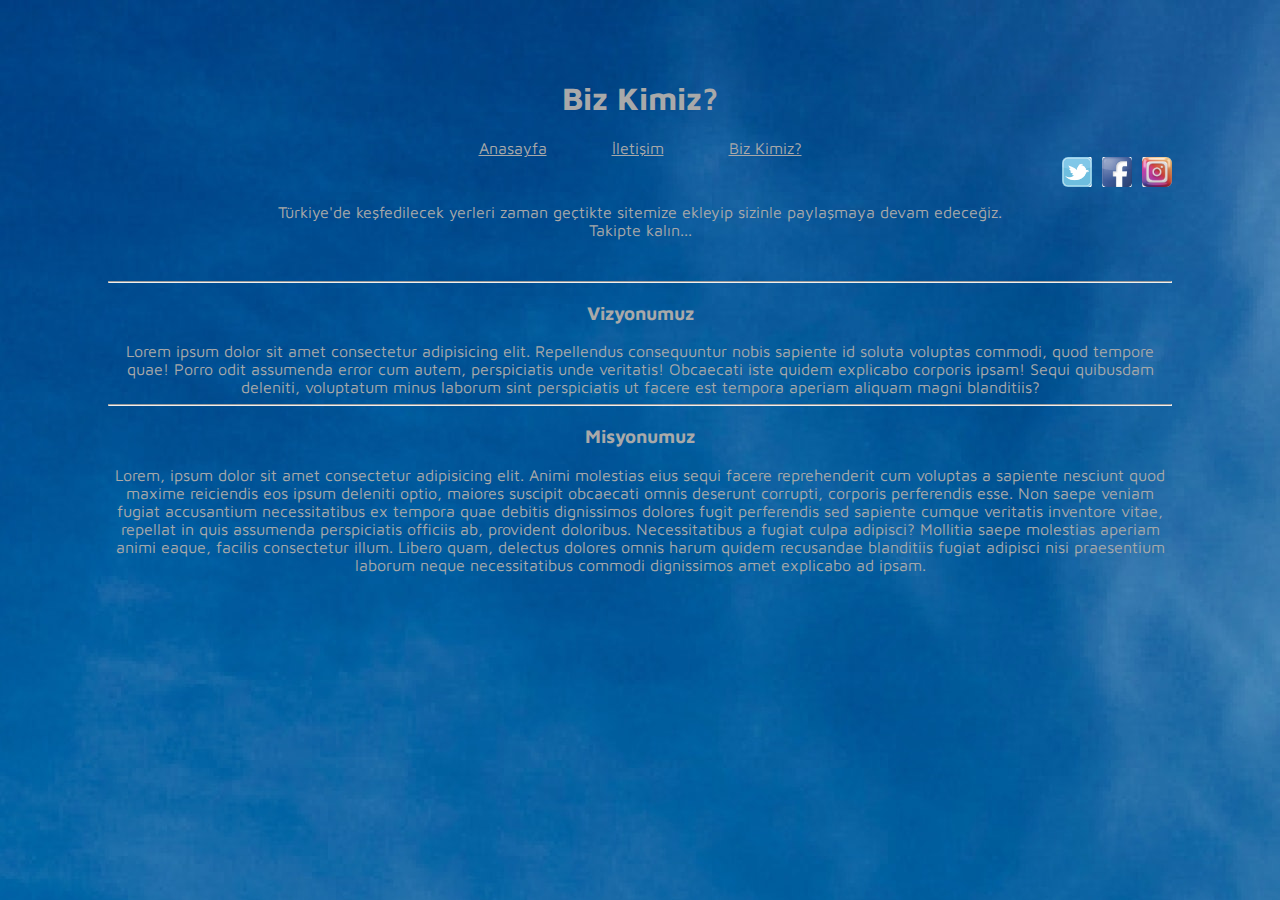
<file: about-us.html>
<!DOCTYPE html>
<html lang="en">
<head>
    <meta charset="UTF-8">
    <meta http-equiv="X-UA-Compatible" content="IE=edge">
    <meta name="viewport" content="width=device-width, initial-scale=1.0">
    <title>Biz Kimiz?</title>
    <link rel="stylesheet" href="style.css">
    <link rel="preconnect" href="https://fonts.googleapis.com"><link rel="preconnect" href="https://fonts.gstatic.com" crossorigin><link href="https://fonts.googleapis.com/css2?family=Maven+Pro&display=swap" rel="stylesheet">
</head>
<body>
    <center>
        <nav class="nav">
            <h1>Biz Kimiz?</h1>
            <div class="first-container">
                <a href="index.html" class="anasayfa">Anasayfa</a>  
                <a href="contact.html" class="iletisim">İletişim</a> 
                <a href="about-us.html" class="hakkimizda">Biz Kimiz?</a>
            </div>
            <div class="social">
                <a href="https://instagram.com" target="_blank"><img src="img/instagram.jpg" alt="" id="instagram"></a>
                <a href="https://facebook.com" target="_blank" ><img src="img/facebook.jpg" alt="" id="facebook"></a>
                <a href="https://twitter.com" target="_blank" ><img src="img/twitter.png" alt="" id="twitter"></a>
            </div>
        </nav>
        <div class="about-us-div">
            <p>Türkiye'de keşfedilecek yerleri zaman geçtikte sitemize ekleyip sizinle paylaşmaya devam edeceğiz. <br>
            Takipte kalın...
            </p>
            <br>
            <hr>
            <h3>Vizyonumuz</h3>
            Lorem ipsum dolor sit amet consectetur adipisicing elit. Repellendus consequuntur nobis sapiente id soluta voluptas commodi, quod tempore quae! Porro odit assumenda error cum autem, perspiciatis unde veritatis! Obcaecati iste quidem explicabo corporis ipsam! Sequi quibusdam deleniti, voluptatum minus laborum sint perspiciatis ut facere est tempora aperiam aliquam magni blanditiis?
            <br>
            <hr>
            <h3>Misyonumuz</h3>
            <p>Lorem, ipsum dolor sit amet consectetur adipisicing elit. Animi molestias eius sequi facere reprehenderit cum voluptas a sapiente nesciunt quod maxime reiciendis eos ipsum deleniti optio, maiores suscipit obcaecati omnis deserunt corrupti, corporis perferendis esse. Non saepe veniam fugiat accusantium necessitatibus ex tempora quae debitis dignissimos dolores fugit perferendis sed sapiente cumque veritatis inventore vitae, repellat in quis assumenda perspiciatis officiis ab, provident doloribus. Necessitatibus a fugiat culpa adipisci? Mollitia saepe molestias aperiam animi eaque, facilis consectetur illum. Libero quam, delectus dolores omnis harum quidem recusandae blanditiis fugiat adipisci nisi praesentium laborum neque necessitatibus commodi dignissimos amet explicabo ad ipsam.</p> 
            <br>
        </div>
    </center>
</body>
</html>
</file>
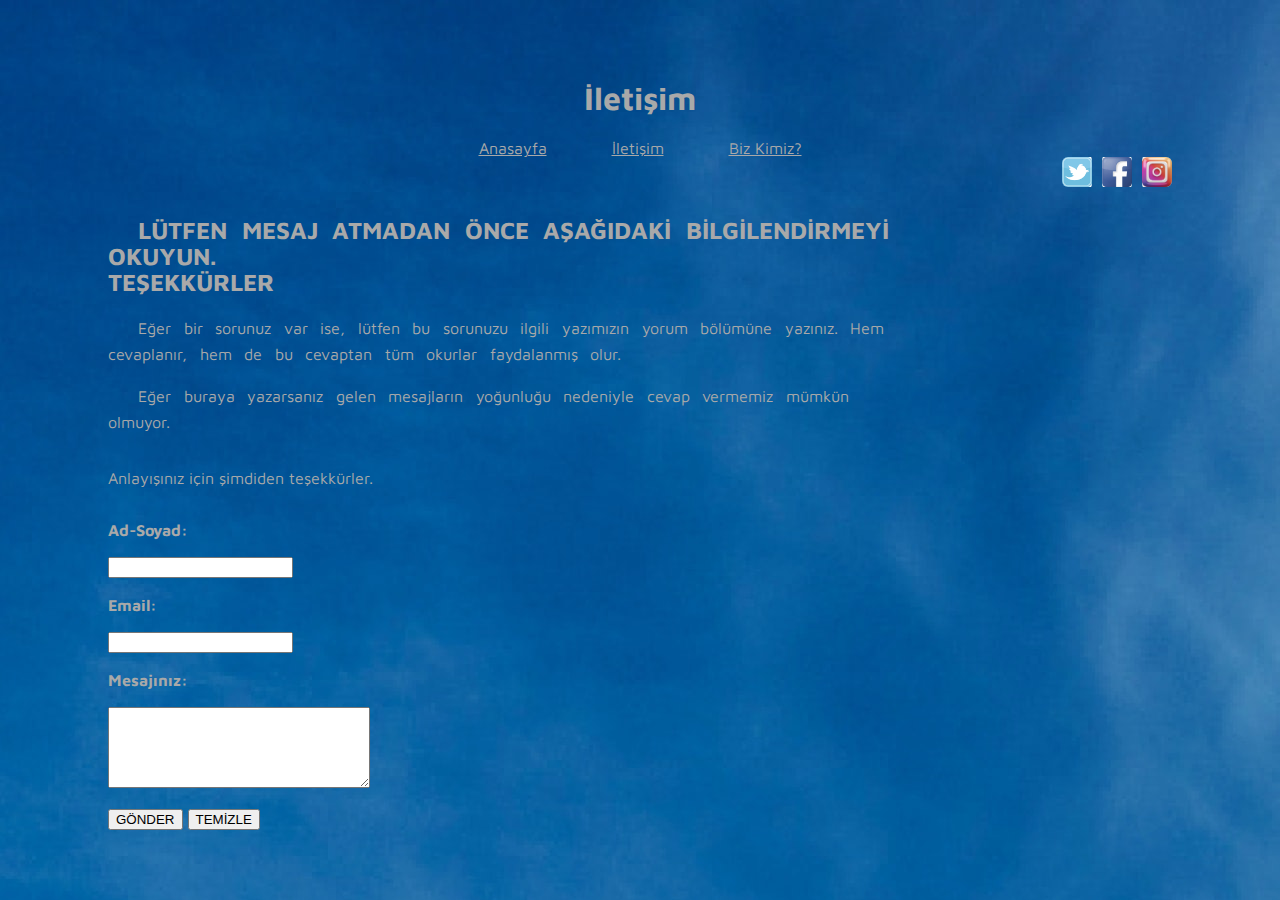
<file: contact.html>
<!DOCTYPE html>
<html lang="tr">
<head>
    <meta charset="UTF-8">
    <meta http-equiv="X-UA-Compatible" content="IE=edge">
    <meta name="viewport" content="width=device-width, initial-scale=1.0">
    <title>İletişim</title>
    <link rel="stylesheet" href="style.css">
    <link rel="preconnect" href="https://fonts.googleapis.com"><link rel="preconnect" href="https://fonts.gstatic.com" crossorigin><link href="https://fonts.googleapis.com/css2?family=Maven+Pro&display=swap" rel="stylesheet">
</head>
<body>
    <center>
        <nav class="nav">
            <h1>İletişim</h1>
            <div class="first-container">
                <a href="index.html" class="anasayfa">Anasayfa</a>  
                <a href="contact.html" class="iletisim">İletişim</a> 
                <a href="about-us.html" class="hakkimizda">Biz Kimiz?</a>
            </div>
            <div class="social">
                <a href="https://instagram.com" target="_blank"><img src="img/instagram.jpg" alt="" id="instagram"></a>
                <a href="https://facebook.com" target="_blank" ><img src="img/facebook.jpg" alt="" id="facebook"></a>
                <a href="https://twitter.com" target="_blank" ><img src="img/twitter.png" alt="" id="twitter"></a>
            </div>
        </nav>
    </center>
    <div class="contactdiv">
        <h2 class="contact-p">
            LÜTFEN MESAJ ATMADAN ÖNCE AŞAĞIDAKİ BİLGİLENDİRMEYİ OKUYUN. <br>
             TEŞEKKÜRLER
        </h2>
        <p class="contact-p">
            Eğer bir sorunuz var ise, lütfen bu sorunuzu ilgili yazımızın yorum bölümüne yazınız. Hem cevaplanır, hem de bu cevaptan tüm okurlar faydalanmış olur. <br>
        <p class="contact-p">Eğer buraya yazarsanız gelen mesajların yoğunluğu nedeniyle cevap vermemiz mümkün olmuyor.</p>  <br>
            Anlayışınız için şimdiden teşekkürler.
        </p>
        <br>
        <form action="record.html" name="record" method="get">
            <strong>Ad-Soyad:</strong>  <br> <br> <input type="text" width="100px" required> <br><br>
            <strong>Email:</strong>  <br><br> <input type="text" name="email" required> <br><br>
            <strong>Mesajınız:</strong><br><br> <textarea name="oneri"  cols="30" rows="5"></textarea><br><br>
            <input type="button" value="GÖNDER"> <input type="reset" value="TEMİZLE">
            <br>
            <br>
            <br>
        </form>
    </div>
</body>
</html>
</file>
<file: style.css>
/********** Arkaplan resmi******************* */
body{
    background-image: url("img/sky-background.jpg");
    padding: 50px 100px 50px 100px;
    font-family: 'Maven Pro', sans-serif;
    color: darkgrey;
}

.anasayfa{
    padding: 30px 30px 30px 30px;
    font-family: 'Maven Pro', sans-serif;
    color: darkgrey;
}
.iletisim{
    padding: 30px 30px 30px 30px;
    font-family: 'Maven Pro', sans-serif;
    color: darkgrey;
}
.hakkimizda{
    padding: 30px 30px 30px 30px;
    font-family: 'Maven Pro', sans-serif;
    color: darkgrey;
}
/**************** Sağ üst köşe-sosyal medya ikonları **************/
.social{
    position: relative;
}
#instagram{
    width: 30px;
    height: 30px;
    float: right;
    position: relative;
    border-top-left-radius: 6px;
    border-top-right-radius: 6px;
    border-bottom-left-radius: 6px;
    border-bottom-right-radius: 6px;
    padding-left: 5px;
}
#facebook{
    width: 30px;
    height: 30px;
    float: right;
    border-top-left-radius: 6px;
    border-top-right-radius: 6px;
    border-bottom-left-radius: 6px;
    border-bottom-right-radius: 6px;
    padding-left: 5px;
    padding-right: 5px;
}
#twitter{
    width: 30px;
    height: 30px;
    float: right;
    border-radius: 6px 6px 6px 6px;
    padding-right: 5px;
}
/************* Anasafya foto ve div için gerekli düzeltmeler ***************/
#homepageimg{
    width: 1200px;
    height: 600px;
    padding: 40px;
    padding-bottom: 30px;
}
/* Anasayfa img altı ilk article */
.first-article{
    float: left;
    padding-left: 20px;
    padding-right: 50px;
    padding-bottom: 30px;
}
/* Kapadokya */
#kapadokyaimg{
    float: left;
    padding-left: 50px;
    height: 400px;
    width: 600px;
    
}
.paragraf{
    text-align: left;
    word-spacing: 2mm;
    line-height: 26px;
    padding-left: 680px;
    text-indent: 30px;
}
/* Nemrut */
#nemrutimg{
    float: left;
    padding-left: 50px;
    height: 500px;
    width: 600px;
}
/* Efes */
#efesimg{
    float: left;
    padding-left: 50px;
    height: 400px;
    width: 600px;
}
/************************** İletişim Sayfası ***********************/
.contactdiv{
    padding-top: 40px;
    float: left;
   width: 800px;
    
}
.contact-p{
    text-align: left;
    word-spacing: 2mm;
    text-indent: 30px;
    line-height: 26px;
}
.about-us-div{
    padding-top: 30px;
}
</file>
